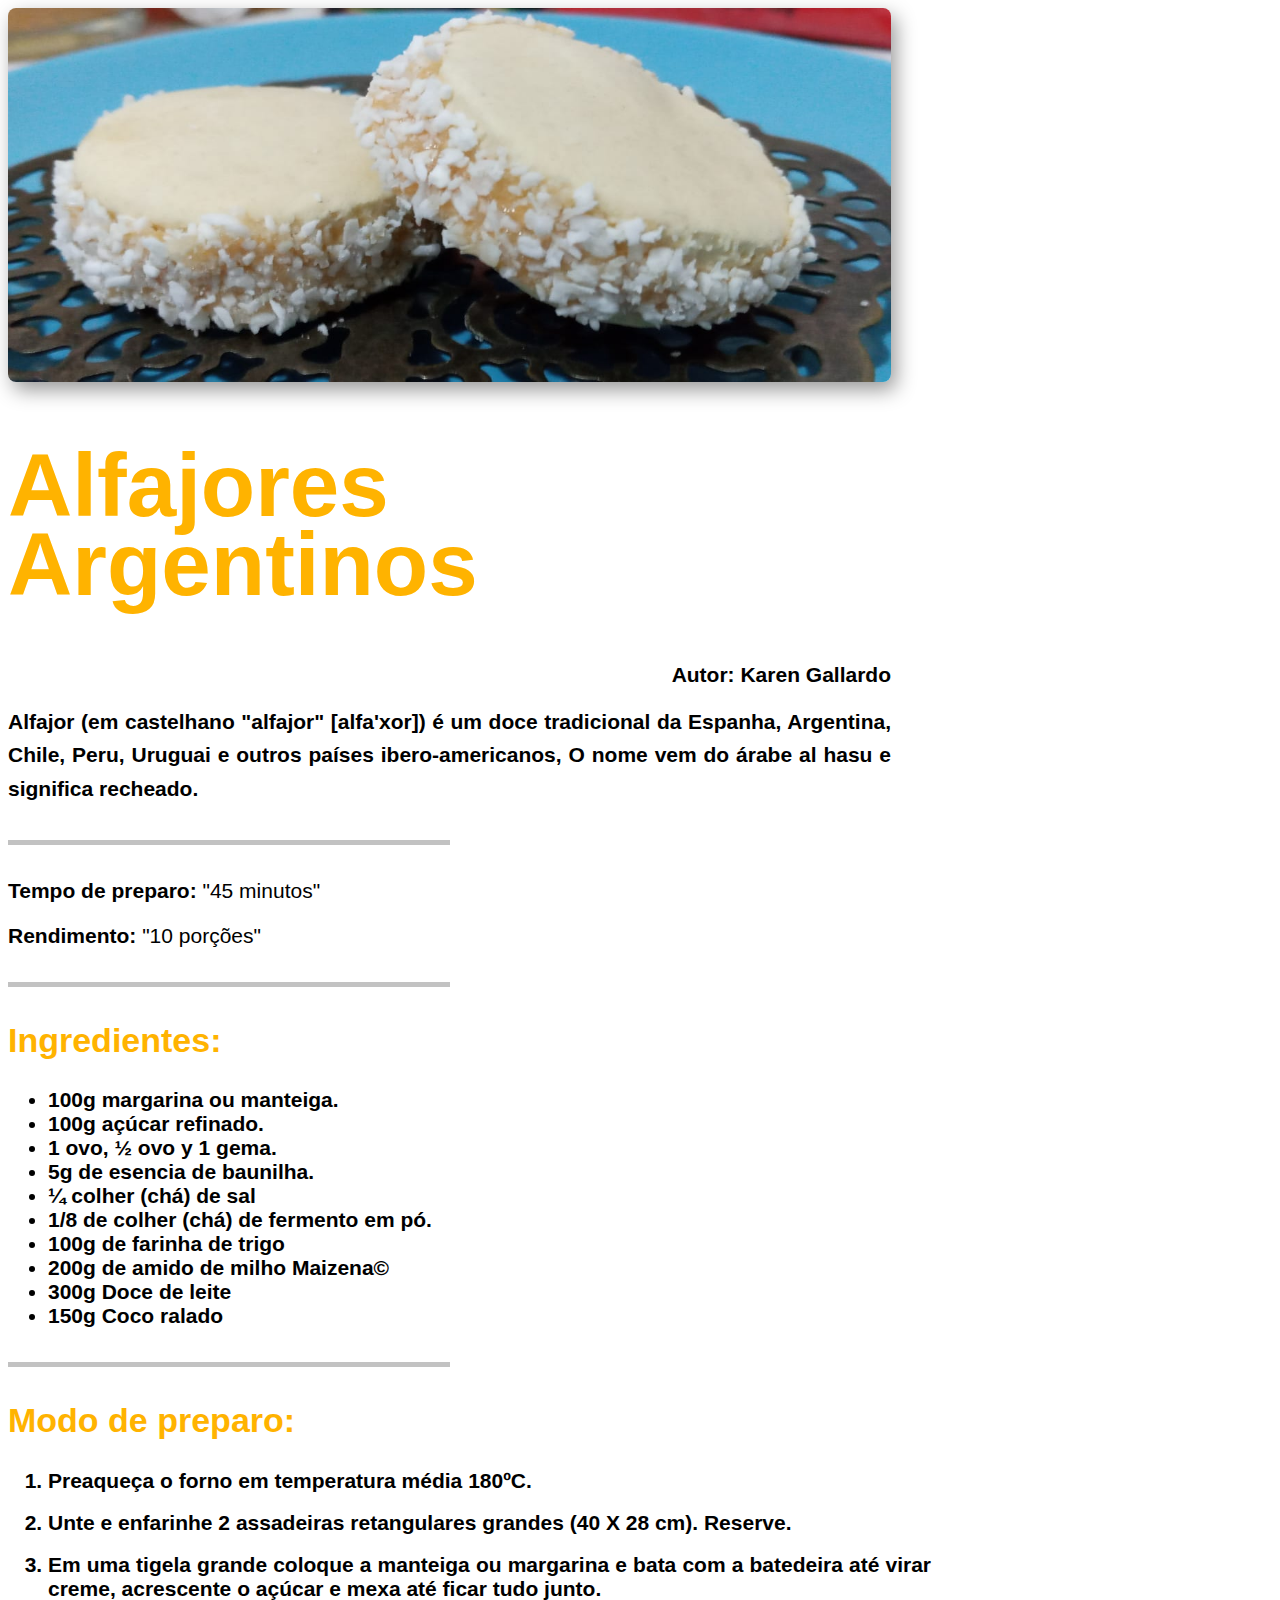
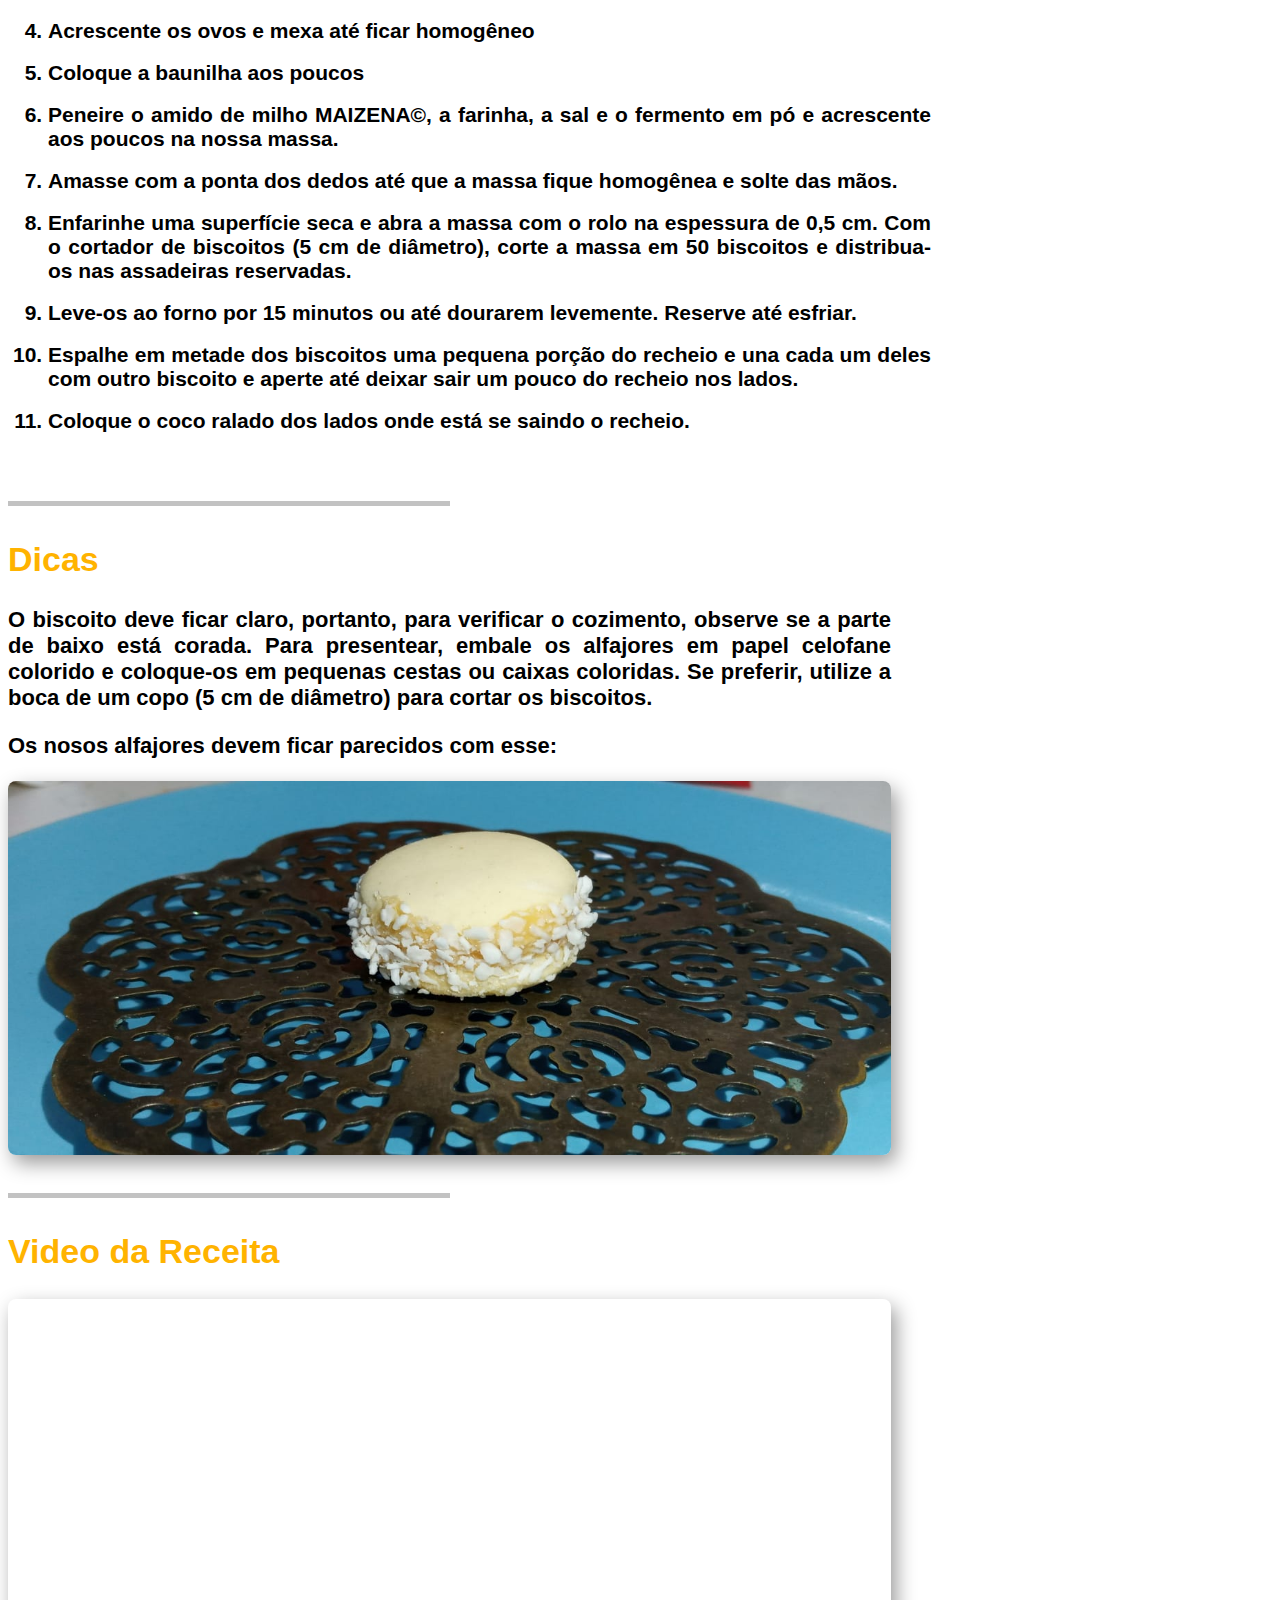
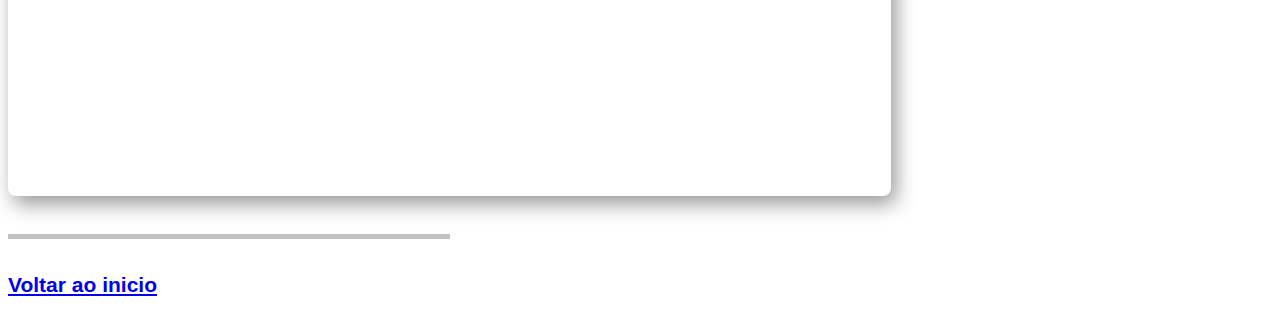
<file: index.html>
<!DOCTYPE html>
<html lang="pt-BR">
<head>
    <meta charset="UTF-8">
    <meta name="viewport" content="width=device-width, initial-scale=1.0">
    <title>Receita Alfajores</title>
    <link rel="stylesheet" href="style.css"/>
</head>
<body>
    <div>
<img class="modelo" src="./images/alfajor.jpg" alt="Alfajores Argentinos">
    </div>
<div id='inicio'>
    
<h1 id="mainTitle"> <strong>Alfajores<br>Argentinos</strong></h1>
</div>
    <h2 class="author"> <strong> Autor:</strong> Karen Gallardo </h2>
<h2 class="descri"> 

    Alfajor (em castelhano "alfajor" [alfa'xor]) é um doce tradicional da Espanha, Argentina, Chile, Peru, Uruguai e outros países ibero-americanos, O nome vem do árabe al hasu e significa recheado.

</h2>

    <p></p>

<p>
    <strong>Tempo de preparo:</strong>
     "45 minutos"
</p>

<p>
    <strong>Rendimento:</strong>
    "10 porções"
</p>
<p></p>

<h2 class="ing">Ingredientes:</h2>
    <ul>
        <li>100g margarina ou manteiga.</li>
        <li>100g açúcar refinado.</li>
        <li>1 ovo, ½ ovo y 1 gema.</li>
        <li>5g de esencia de baunilha.</li>
        <li>¼ colher (chá) de sal</li>
        <li>1/8 de colher (chá) de fermento em pó.</li>
        <li>100g de farinha de trigo</li>
        <li>200g de amido de milho Maizena&copy; </li>
        <li>300g Doce de leite</li>
        <li>150g Coco ralado </li>
</ul>

<p></p>
<div>
<h2 class="prep">Modo de preparo:</h2>
    <ol>
        <li>Preaqueça o forno em temperatura média 180ºC.</li>
        <br>
        <li>Unte e enfarinhe 2 assadeiras retangulares grandes (40 X 28 cm). Reserve.</li>
        <br>
        <li>Em uma tigela grande coloque a manteiga ou margarina e bata com a batedeira até virar creme, acrescente o açúcar e mexa até ficar tudo junto.</li>
        <br>
        <li>Acrescente os ovos e mexa até ficar homogêneo</li>
        <br>
        <li>Coloque a baunilha aos poucos</li>
        <br>
        <li>Peneire o amido de milho MAIZENA&copy;, a farinha, a sal e o fermento em pó e acrescente aos poucos na nossa massa.</li>
        <br>
        <li>Amasse com a ponta dos dedos até que a massa fique homogênea e solte das mãos.</li>
        <br>
        <li>Enfarinhe uma superfície seca e abra a massa com o rolo na espessura de 0,5 cm. Com o cortador de biscoitos (5 cm de diâmetro), corte a massa em 50 biscoitos e distribua-os nas assadeiras reservadas.</li>
        <br>
        <li>Leve-os ao forno por 15 minutos ou até dourarem levemente. Reserve até esfriar.</li>
        <br>
        <li>Espalhe em metade dos biscoitos uma pequena porção do recheio e una cada um deles com outro biscoito e aperte até deixar sair um pouco do recheio nos lados.</li>
        <br>
        <li>Coloque o coco ralado dos lados onde está se saindo o recheio.</li>
</ol>
<br>
<p></p>

<h2 class="dicas">Dicas</h2>
<h3 class="dica1">
    O biscoito deve ficar claro, portanto, para verificar o cozimento, observe se a parte de baixo está corada. Para presentear, embale os alfajores em papel celofane colorido e coloque-os em pequenas cestas ou caixas coloridas. Se preferir, utilize a boca de um copo (5 cm de diâmetro) para cortar os biscoitos.
</h3>
</div> 
</body>

<div>

<h3 class="pronto1">
    Os nosos alfajores devem ficar parecidos com esse:
</h3>
<img class="modelo" src="./images/IMG-20200611-WA0255.jpg" alt="Alfajor Final">


<p></p>
</div>

<div>
    <h2 class="vid"> 
        Video da Receita
    </h2>

    <iframe width="883" height="497" src="https://www.youtube.com/embed/mz3epWpDDQo" frameborder="0" allow="accelerometer; autoplay; encrypted-media; gyroscope; picture-in-picture" allowfullscreen></iframe>

</div>

<p></p>

<div class="tagfi">

<a href='#inicio'>Voltar ao inicio</a>

</div>
</html>
</file>
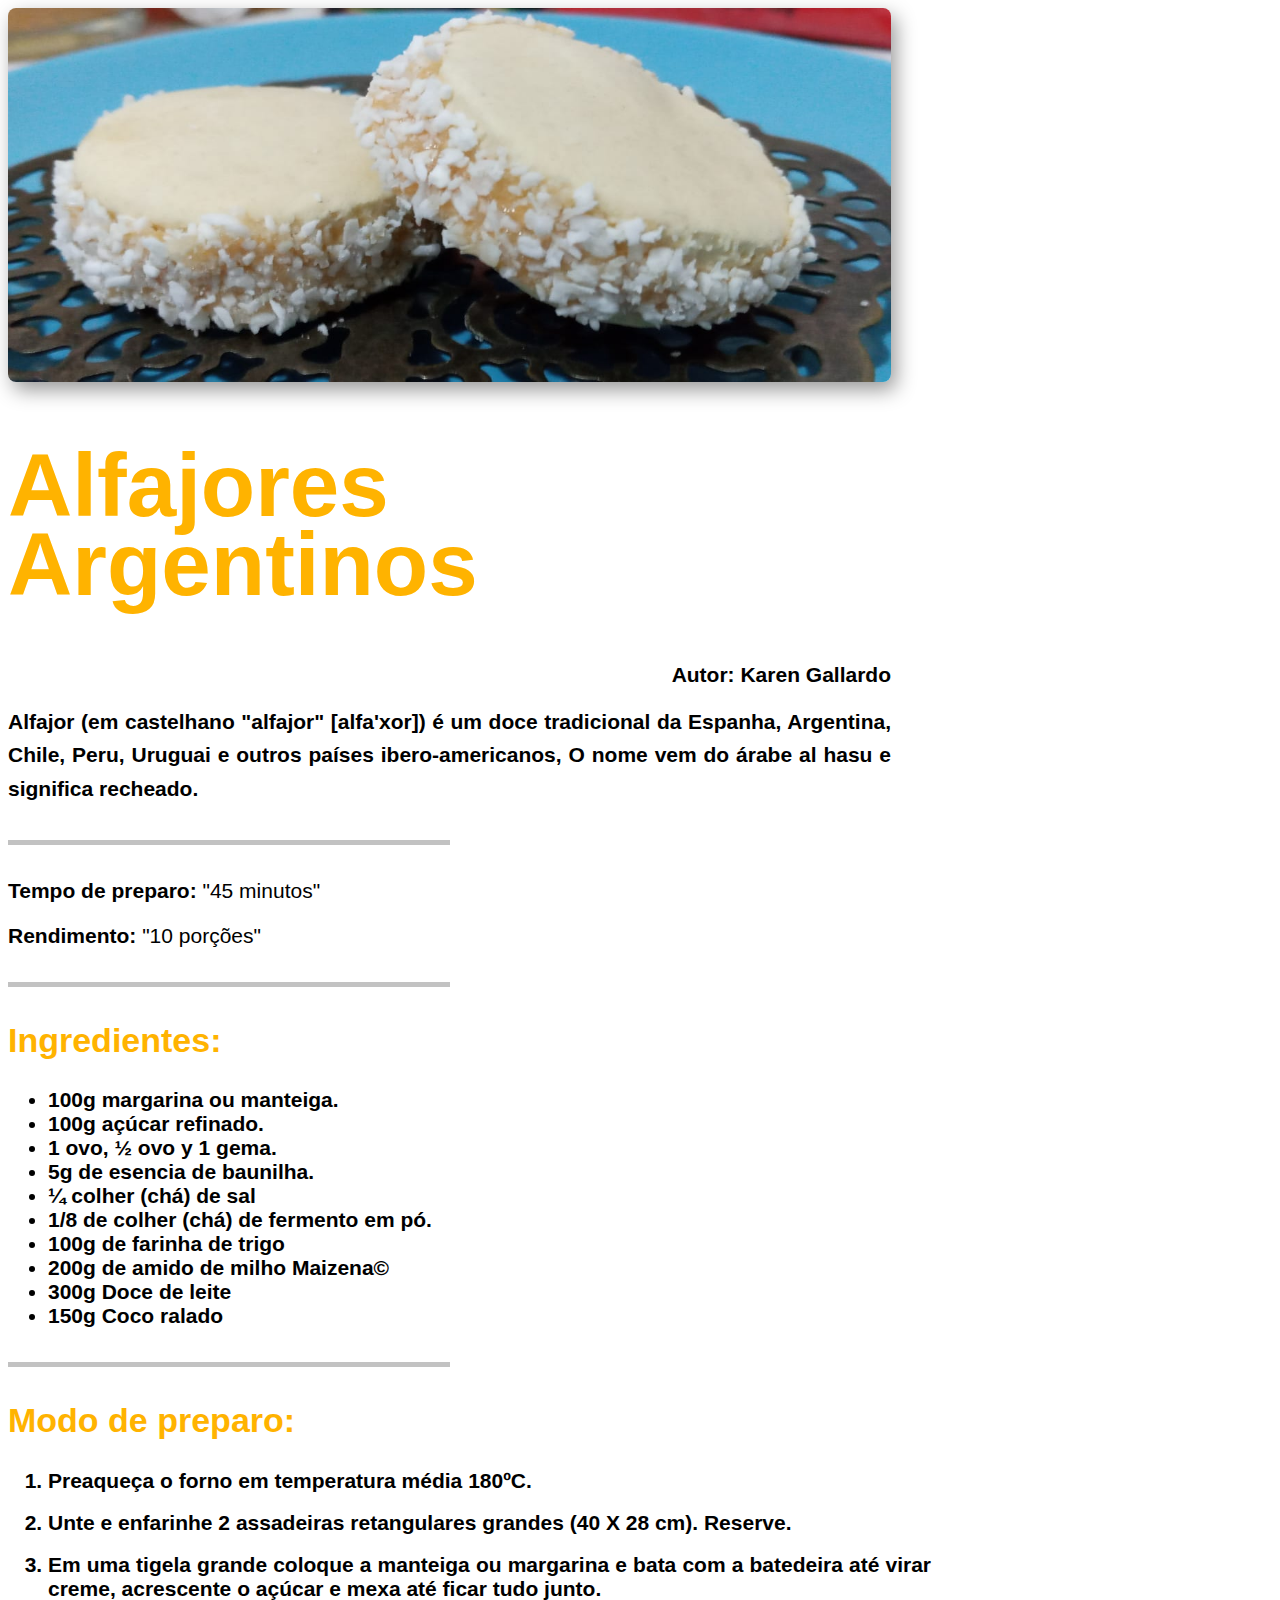
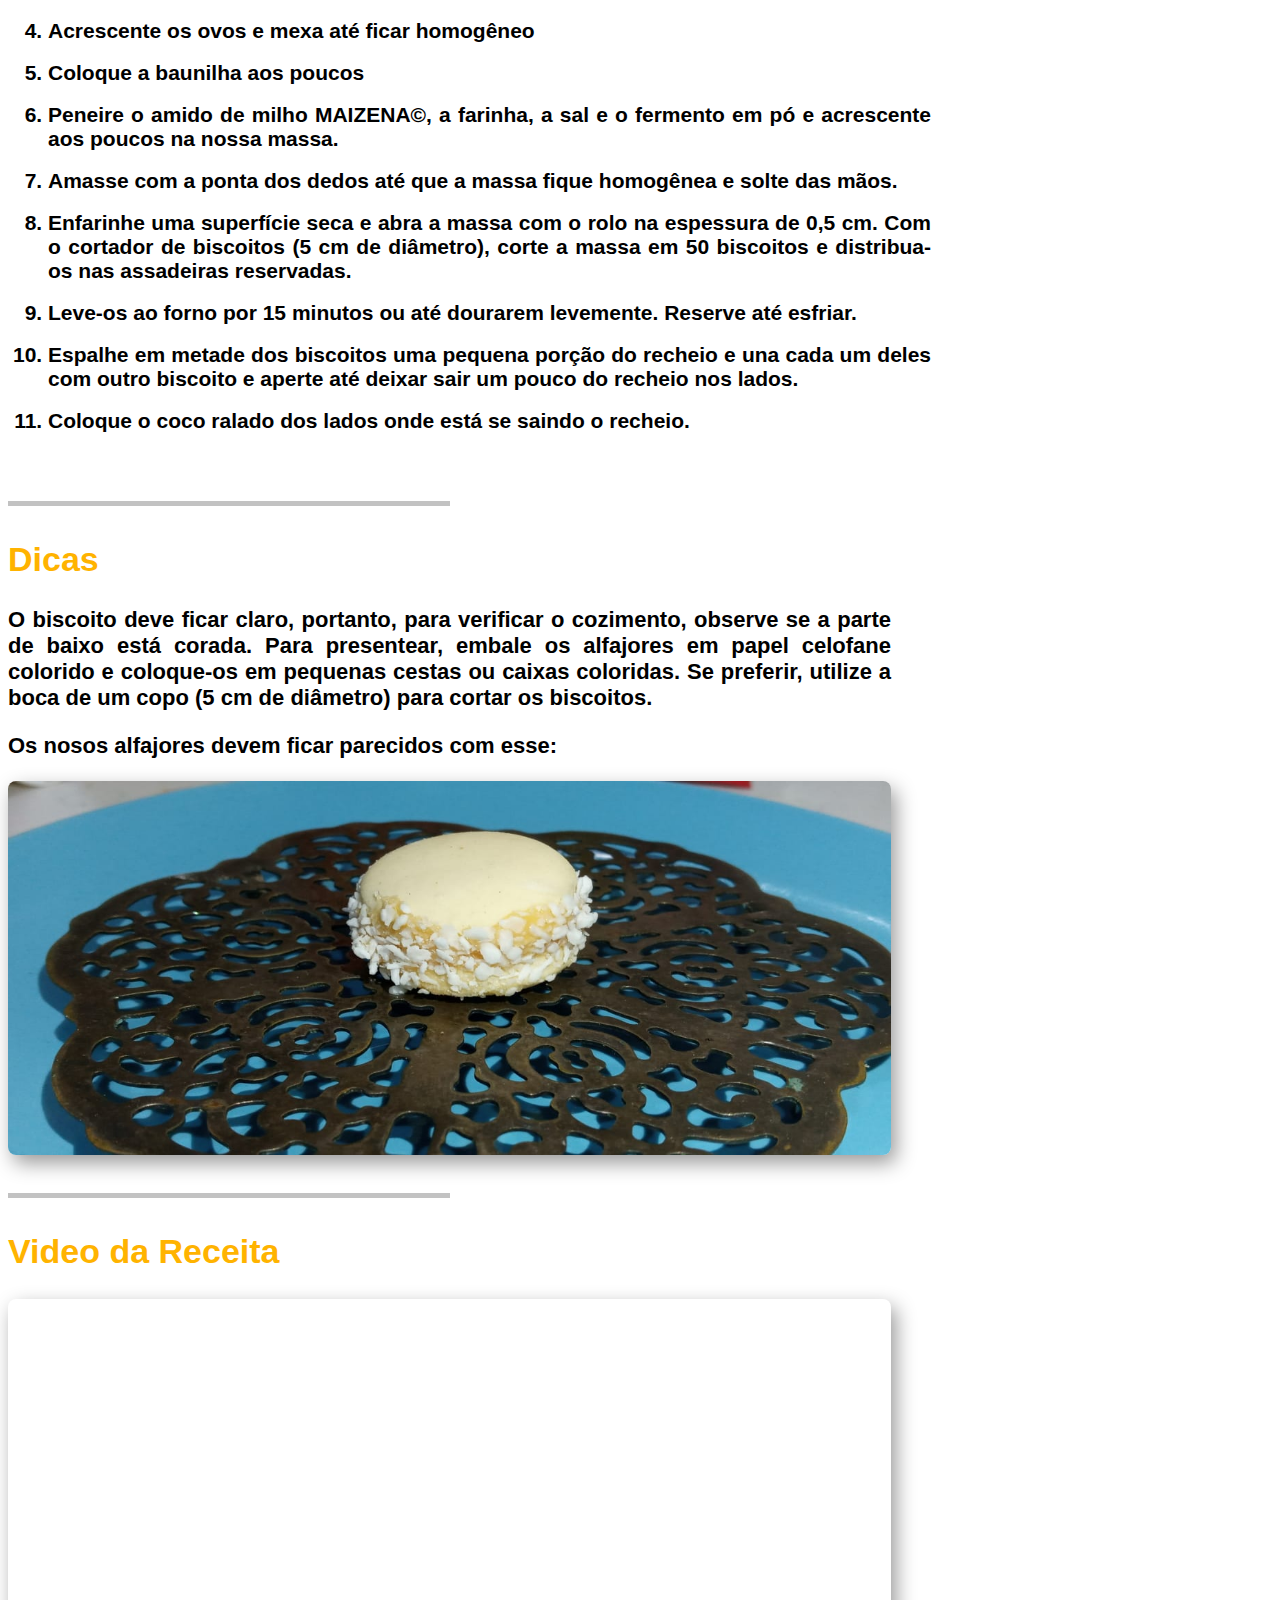
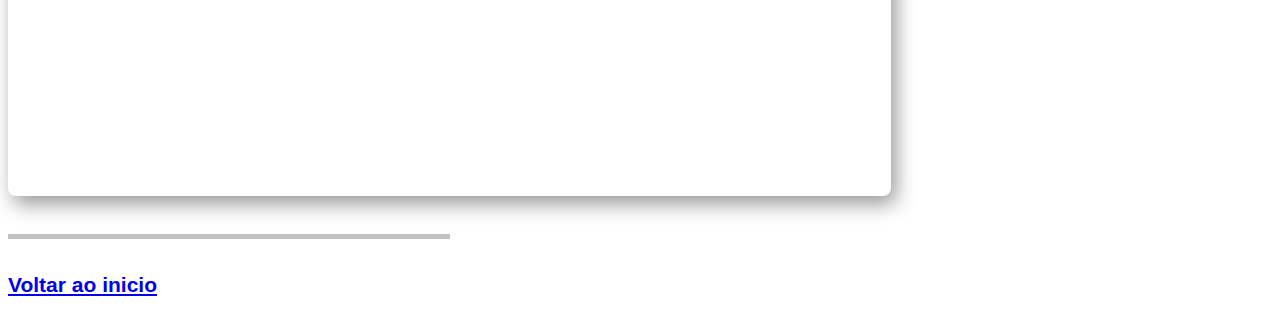
<file: HTML_01/index.html>
<!DOCTYPE html>
<html lang="pt-BR">
<head>
    <meta charset="UTF-8">
    <meta name="viewport" content="width=device-width, initial-scale=1.0">
    <title>Receita Alfajores</title>
    <link rel="stylesheet" href="style.css"/>
</head>
<body>
    <div>
<img class="modelo" src="./images/alfajor.jpg" alt="Alfajores Argentinos">
    </div>

    <div id='inicio'>
<h1 id="mainTitle"> <strong>Alfajores<br>Argentinos</strong></h1>
   </div>
    <h2 class="author"> <strong> Autor:</strong> Karen Gallardo </h2>
    
        <h2 class="descri"> 

    Alfajor (em castelhano "alfajor" [alfa'xor]) é um doce tradicional da Espanha, Argentina, Chile, Peru, Uruguai e outros países ibero-americanos, O nome vem do árabe al hasu e significa recheado.

</h2>

    <p></p>

<p>
    <strong>Tempo de preparo:</strong>
     "45 minutos"
</p>

<p>
    <strong>Rendimento:</strong>
    "10 porções"
</p>
<p></p>

<h2 class="ing">Ingredientes:</h2>
    <ul>
        <li>100g margarina ou manteiga.</li>
        <li>100g açúcar refinado.</li>
        <li>1 ovo, ½ ovo y 1 gema.</li>
        <li>5g de esencia de baunilha.</li>
        <li>¼ colher (chá) de sal</li>
        <li>1/8 de colher (chá) de fermento em pó.</li>
        <li>100g de farinha de trigo</li>
        <li>200g de amido de milho Maizena&copy; </li>
        <li>300g Doce de leite</li>
        <li>150g Coco ralado </li>
</ul>

<p></p>
<div>
<h2 class="prep">Modo de preparo:</h2>
    <ol>
        <li>Preaqueça o forno em temperatura média 180ºC.</li>
        <br>
        <li>Unte e enfarinhe 2 assadeiras retangulares grandes (40 X 28 cm). Reserve.</li>
        <br>
        <li>Em uma tigela grande coloque a manteiga ou margarina e bata com a batedeira até virar creme, acrescente o açúcar e mexa até ficar tudo junto.</li>
        <br>
        <li>Acrescente os ovos e mexa até ficar homogêneo</li>
        <br>
        <li>Coloque a baunilha aos poucos</li>
        <br>
        <li>Peneire o amido de milho MAIZENA&copy;, a farinha, a sal e o fermento em pó e acrescente aos poucos na nossa massa.</li>
        <br>
        <li>Amasse com a ponta dos dedos até que a massa fique homogênea e solte das mãos.</li>
        <br>
        <li>Enfarinhe uma superfície seca e abra a massa com o rolo na espessura de 0,5 cm. Com o cortador de biscoitos (5 cm de diâmetro), corte a massa em 50 biscoitos e distribua-os nas assadeiras reservadas.</li>
        <br>
        <li>Leve-os ao forno por 15 minutos ou até dourarem levemente. Reserve até esfriar.</li>
        <br>
        <li>Espalhe em metade dos biscoitos uma pequena porção do recheio e una cada um deles com outro biscoito e aperte até deixar sair um pouco do recheio nos lados.</li>
        <br>
        <li>Coloque o coco ralado dos lados onde está se saindo o recheio.</li>
</ol>
<br>
<p></p>

<h2 class="dicas">Dicas</h2>
<h3 class="dica1">
    O biscoito deve ficar claro, portanto, para verificar o cozimento, observe se a parte de baixo está corada. Para presentear, embale os alfajores em papel celofane colorido e coloque-os em pequenas cestas ou caixas coloridas. Se preferir, utilize a boca de um copo (5 cm de diâmetro) para cortar os biscoitos.
</h3>
</div> 
</body>

<div>

<h3 class="pronto1">
    Os nosos alfajores devem ficar parecidos com esse:
</h3>
<img class="modelo" src="./images/IMG-20200611-WA0255.jpg" alt="Alfajor Final">


<p></p>
</div>

<div>
    <h2 class="vid"> 
        Video da Receita
    </h2>

    <iframe width="883" height="497" src="https://www.youtube.com/embed/mz3epWpDDQo" frameborder="0" allow="accelerometer; autoplay; encrypted-media; gyroscope; picture-in-picture" allowfullscreen></iframe>

</div>

<p></p>

<div class="tagfi">

<a href='#inicio'>Voltar ao inicio</a>

</div>
</html>
</file>
<file: style.css>
* {
    width: 883px;
    font-family: 'Montserrat', sans-serif;
    text-align: justify;
    font-weight: 900;
    font size: 34px;
}
link {
    display: none;
}

#mainTitle {
    color: #FFB300;
    font-weight: 007;
    font-size: 89px;
    line-height: 79px;
}

.modelo {
    width: 883px;
    height: 374px;
    border-radius: 8px;
    box-shadow: 5px 8px 20px #999999;
}

.author {
    color: black;
    font-size: 21px;
    font-weight: 700;
    text-align: right;
}

.descri {
    font-size: 21px;
    font-weight: 600;
    line-height: 1.61;
    color: black;    
}

p:empty {
    
    height: 5px;
    width: 50%;
    background-color: #99999999;
    margin-top: 34px;
    margin-bottom: 34px;
}

strong {
    font-size:black;
}

p {
    font-size: 21px;
    font-weight: 500;
}

.ing {
    font-size: 34px;
    font-weight: 900;
    color: #ffb300;
}

ul > li {
    font-size: 21px;
    font-weight: 600;
    list-style: 1.61;
}

.prep {
    font-size: 34px;
    font-weight: 900;
    color: #ffb300;
}
 
ol > li {
    font-size: 21px;
    font-weight: 600;
    list-style: 1.61;
}

.dicas {
    font-size: 34px;
    font-weight: 900;
    color: #ffb300;
}

.final {
    width: 883px;
    height: 374px;
    border-radius: 8px;
    box-shadow: 5px 8px 20px #999999;

}

.dica1 {
    font-size: 22px;
    font-weight: 600;
    color: black;
}
.pronto1 {
    font-size: 22px;
    font-weight: 600;
    color: black;
}

.vid {
    font-size: 34px;
    font-weight: 900;
    color: #ffb300;
}

iframe {
    border-radius: 8px;
    box-shadow: 5px 8px 20px #999999;
}

.tagfi {
    margin: 30px 0;
    text-align: left;
    font-size: 21px;
    font-weight: bold;
    color: #0037b3;
    transition: 0.2s;
    
}
</file>
<file: HTML_01/style.css>
* {
    width: 883px;
    font-family: 'Montserrat', sans-serif;
    text-align: justify;
    font-weight: 900;
    font size: 34px;
}
link {
    display: none;
}

#mainTitle {
    color: #FFB300;
    font-weight: 007;
    font-size: 89px;
    line-height: 79px;
}

.modelo {
    width: 883px;
    height: 374px;
    border-radius: 8px;
    box-shadow: 5px 8px 20px #999999;
}

.author {
    color: black;
    font-size: 21px;
    font-weight: 700;
    text-align: right;
}

.descri {
    font-size: 21px;
    font-weight: 600;
    line-height: 1.61;
    color: black;    
}

p:empty {
    
    height: 5px;
    width: 50%;
    background-color: #99999999;
    margin-top: 34px;
    margin-bottom: 34px;
}

strong {
    font-size:black;
}

p {
    font-size: 21px;
    font-weight: 500;
}

.ing {
    font-size: 34px;
    font-weight: 900;
    color: #ffb300;
}

ul > li {
    font-size: 21px;
    font-weight: 600;
    list-style: 1.61;
}

.prep {
    font-size: 34px;
    font-weight: 900;
    color: #ffb300;
}
 
ol > li {
    font-size: 21px;
    font-weight: 600;
    list-style: 1.61;
}

.dicas {
    font-size: 34px;
    font-weight: 900;
    color: #ffb300;
}

.final {
    width: 883px;
    height: 374px;
    border-radius: 8px;
    box-shadow: 5px 8px 20px #999999;

}

.dica1 {
    font-size: 22px;
    font-weight: 600;
    color: black;
}
.pronto1 {
    font-size: 22px;
    font-weight: 600;
    color: black;
}

.vid {
    font-size: 34px;
    font-weight: 900;
    color: #ffb300;
}

iframe {
    border-radius: 8px;
    box-shadow: 5px 8px 20px #999999;
}

.tagfi {
    margin: 30px 0;
    text-align: left;
    font-size: 21px;
    font-weight: bold;
    color: #0037b3;
    transition: 0.2s;
    
}
</file>
